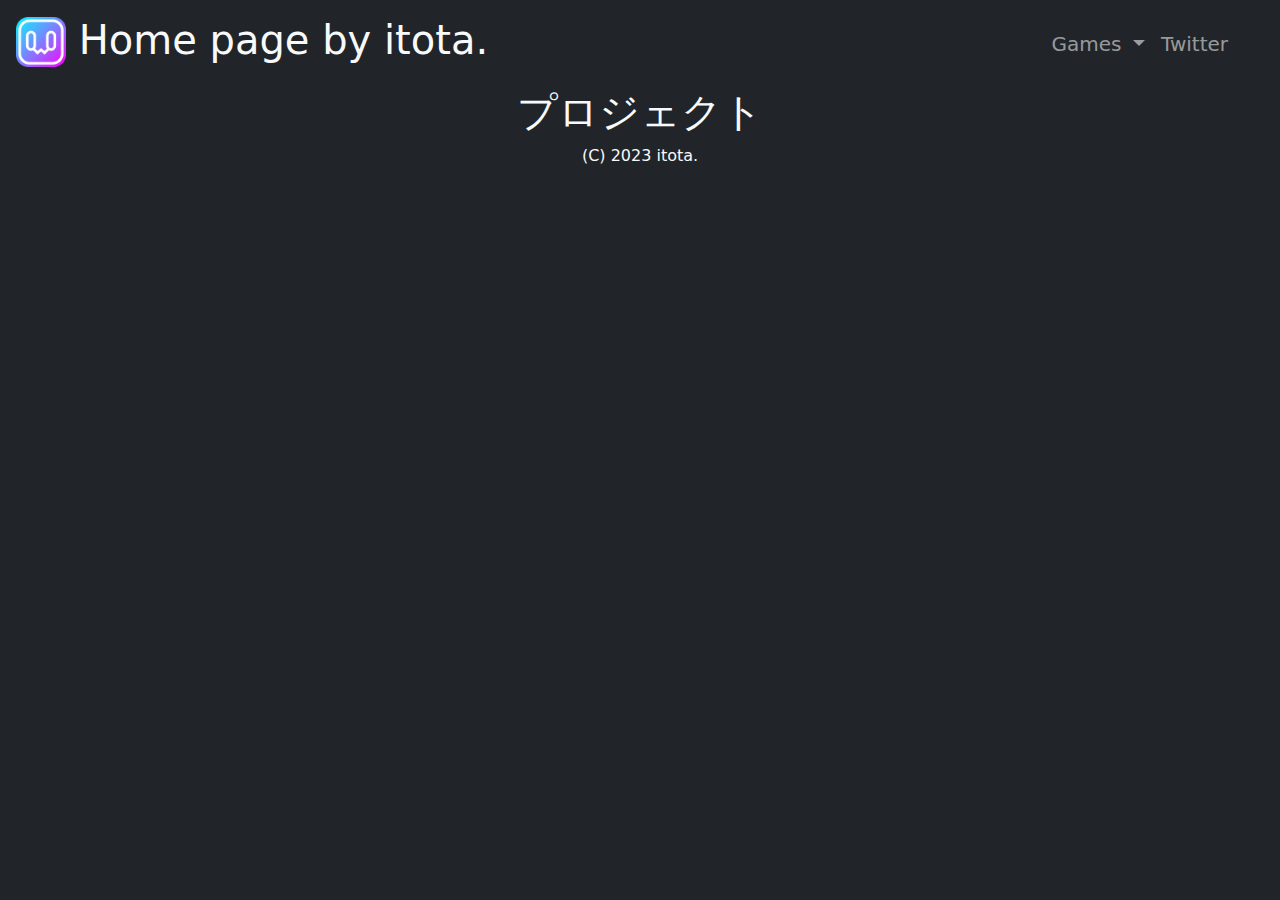
<file: index.html>
<!DOCTYPE html>
<html lang="ja">

<!--index.html-->
<!--githubで公開するドキュメントのトップページです-->

<head>

    <meta charset="utf-8">
    <meta name="viewport" content="width=device-width, initial-scale=1.0">

    <link href="css/bootstrap.css" rel="stylesheet">
    <link href="css/style.css" rel="stylesheet">

    <script src="https://ajax.googleapis.com/ajax/libs/jquery/3.5.1/jquery.min.js"></script>

    <link rel="shortcut icon" href="rsc/Icon_2022_10_1.png">
    <title>itota</title>

    <!--分割ファイルの読み込み-->
    <script type="text/javascript">
        $(function () {
            $("#header").load("html/header.html");
            $("#footer").load("html/footer.html");
        });
    </script>

</head>

<body class="text-center text-light bg-dark d-flex h-100">
    <div class="cover-container d-flex w-100 mx-auto flex-column">

        <!--ヘッダー-->
        <header id="header"></header>

        <div class="main">
            <h1>プロジェクト</h1>
        </div>

        <!--フッター-->
        <footer id="footer"></footer>
    </div>

    <script src="https://cdnjs.cloudflare.com/ajax/libs/popper.js/1.14.7/umd/popper.min.js"></script>
    <script src="js/bootstrap.js"></script>

</body>

</html>
</file>
<file: css/style.css>
#video {
    position: absolute;
    z-index: -1;
    top: 50%;
    left: 50%;
    transform: translate(-50%, -50%);
    width: 100%;
    min-height: 100%;
}
</file>
